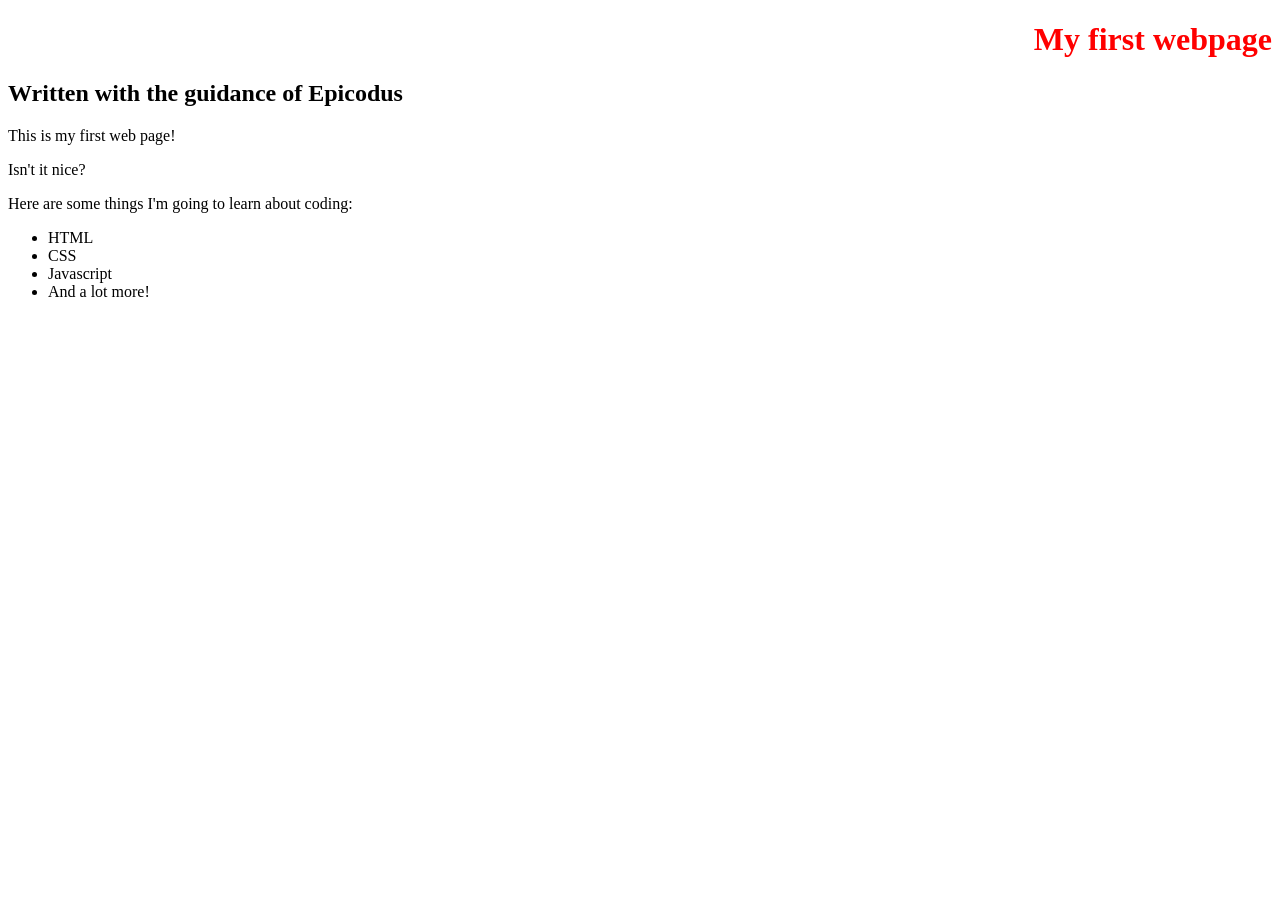
<file: index.html>
<!DOCTYPE html>
<html>
<link href="css/styles.css" rel="stylesheet" type="text/css">
  <head>
    <meta charset="utf-8">
    <title>Web page #1</title>
  </head>
  <body>
    <h1>My first webpage</h1>
    <h2>Written with the guidance of Epicodus</h2>
    <p>This is my first web page!</p>
    <p>Isn't it nice?</p>
    <p>Here are some things I'm going to learn about coding:</p>
    <ul>
      <li>HTML</li>
      <li>CSS</li>
      <li>Javascript</li>
      <li>And a lot more!</li>
    </ul>
  </body>
</html>
</file>
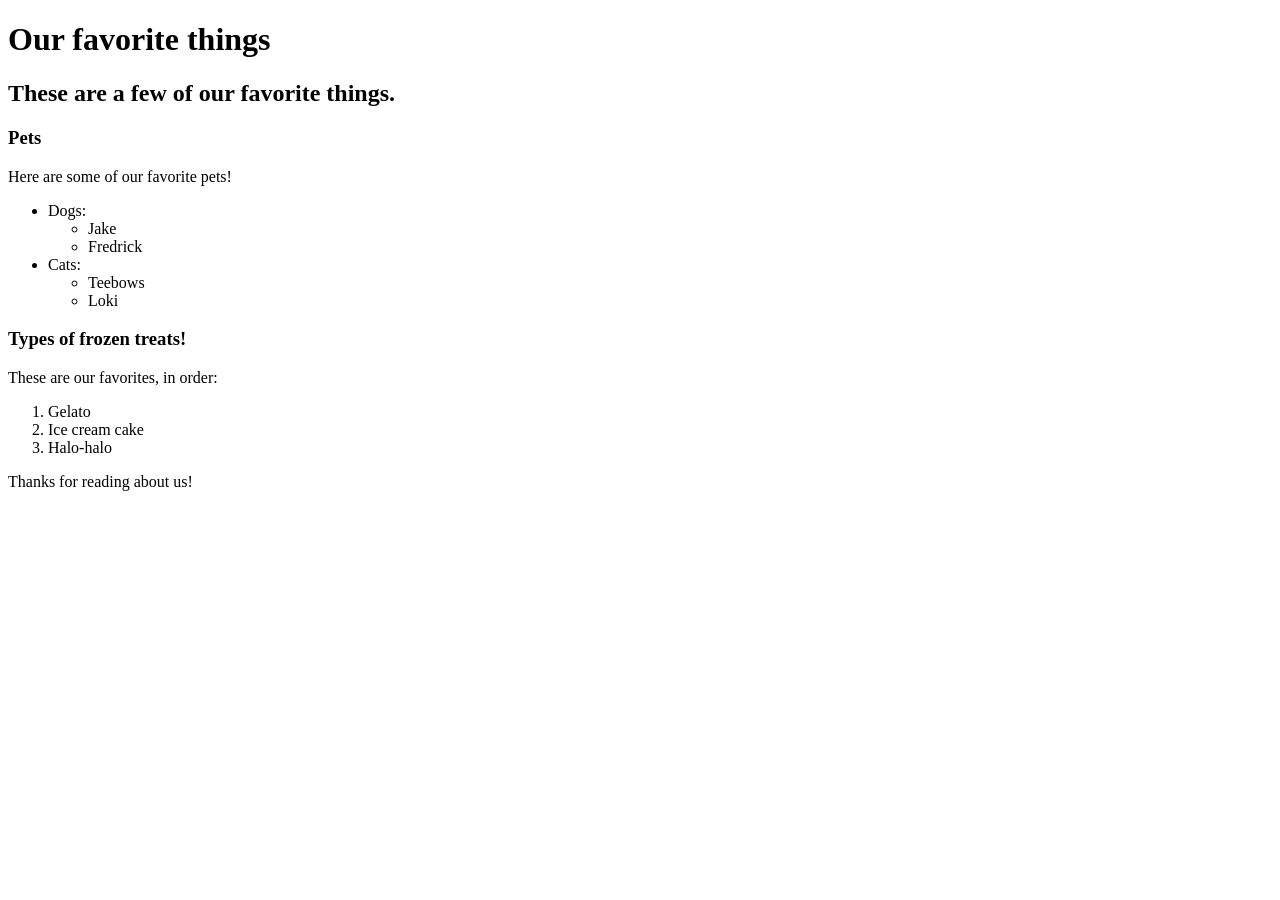
<file: favorite-things.html>
<!DOCTYPE html>
<html>
  <head>
    <meta charset="utf-8">
    <title>Our Favorite Things</title>
  </head>
  <body>
    <h1>Our favorite things</h1>
    <h2>These are a few of our favorite things.</h2>
    <h3>Pets</h3>
    <p>Here are some of our favorite pets!</p>
    <ul>
      <li>Dogs:
        <ul>
          <li>Jake</li>
          <li>Fredrick</li>
        </ul>
      </li>
      <li>Cats:
        <ul>
          <li>Teebows</li>
          <li>Loki</li>
        </ul>
      </li>
    </ul>
    <h3>Types of frozen treats!</h3>
    <p>These are our favorites, in order:</p>
    <ol>
      <li>Gelato</li>
      <li>Ice cream cake</li>
      <li>Halo-halo</li>
    </ol>
    <p>Thanks for reading about us!</p>
  </body>
</html>
</file>
<file: css/styles.css>
h1 {
  color: red;
  text-align: right;
  font-size: 37
}
 h1 { }
</file>
